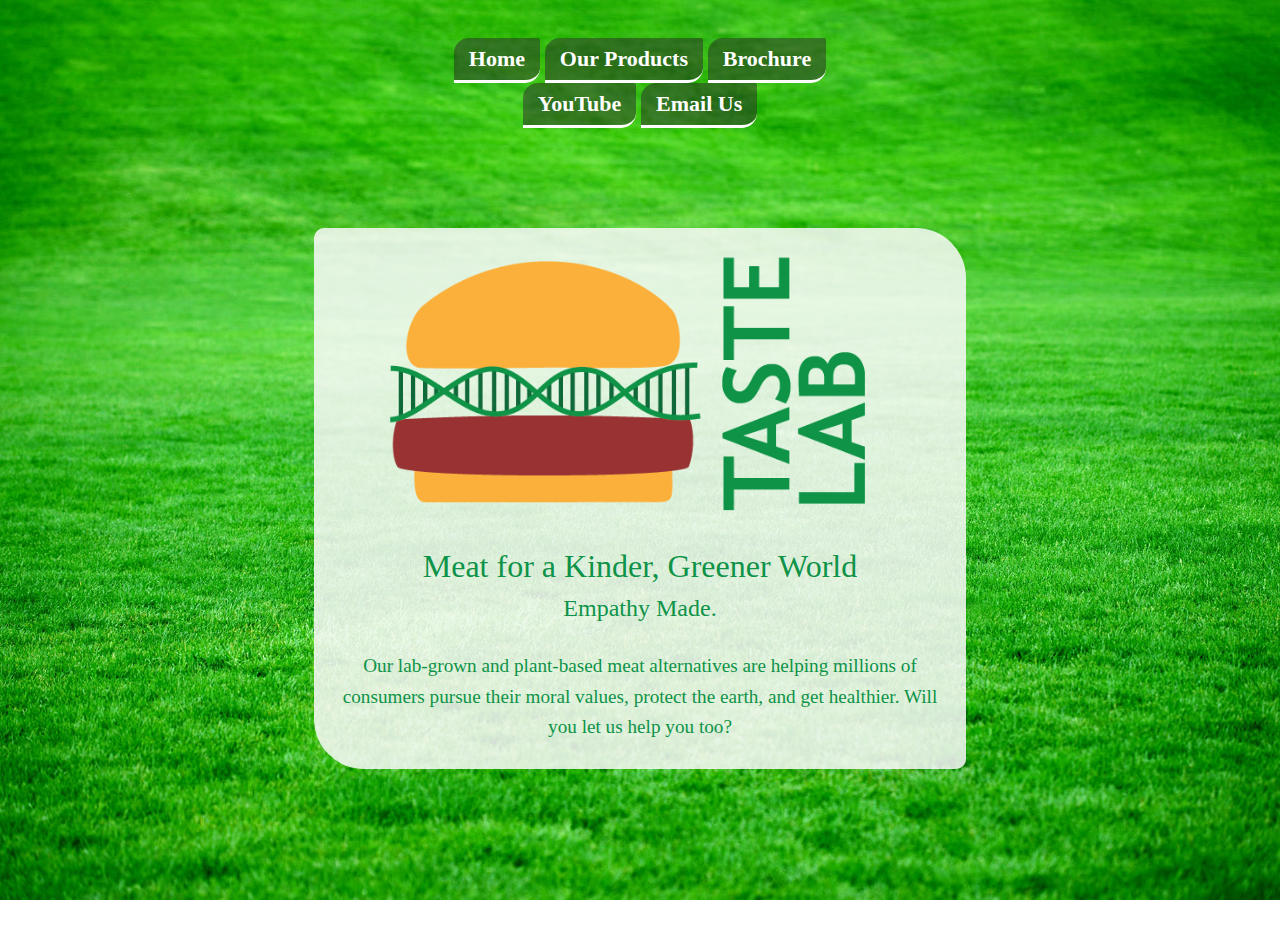
<file: index.html>
<!DOCTYPE HTML>
<html>

<head>

<meta charset="UTF-8">

<!-- THE TITLE WILL APPEAR IN THE BROWSER WINDOW OR TAB -->
<title>    TASTELAB     </title>
<link rel="stylesheet" type="text/css" href="styles-contact.css">
</head>
<style>
p.mix{border-style: none none none solid;}
	</style>
<body ><nav >
	
		<ul class="mix">
			<li><a href="index.html"> Home </a></li>
			<li><a href="page2.html"> Our Products </a></li>
			<li><a href="images/FoCo Brochure.pdf"> Brochure </a></li>
			<li><a href="http://www.calpoly.edu" target="_blank"> YouTube </a></li> 
			<li><a href="mailto:hwterry@calpoly.edu"> Email Us </a></li>
		</ul> 
	</nav>
<div class = "center">
	<img id="logo" src="images/taste-lab.png" alt="TASTELAB Logo">
	<h1> Meat for a Kinder, Greener World
	</h1>
	<h2> Empathy Made.</h2>
	<p>Our lab-grown and plant-based meat alternatives are helping millions of consumers pursue their moral values, protect the earth, and get healthier. Will you let us help you too?</p>
	
</div> <!--end of center div-->


</body>

</html>
</file>
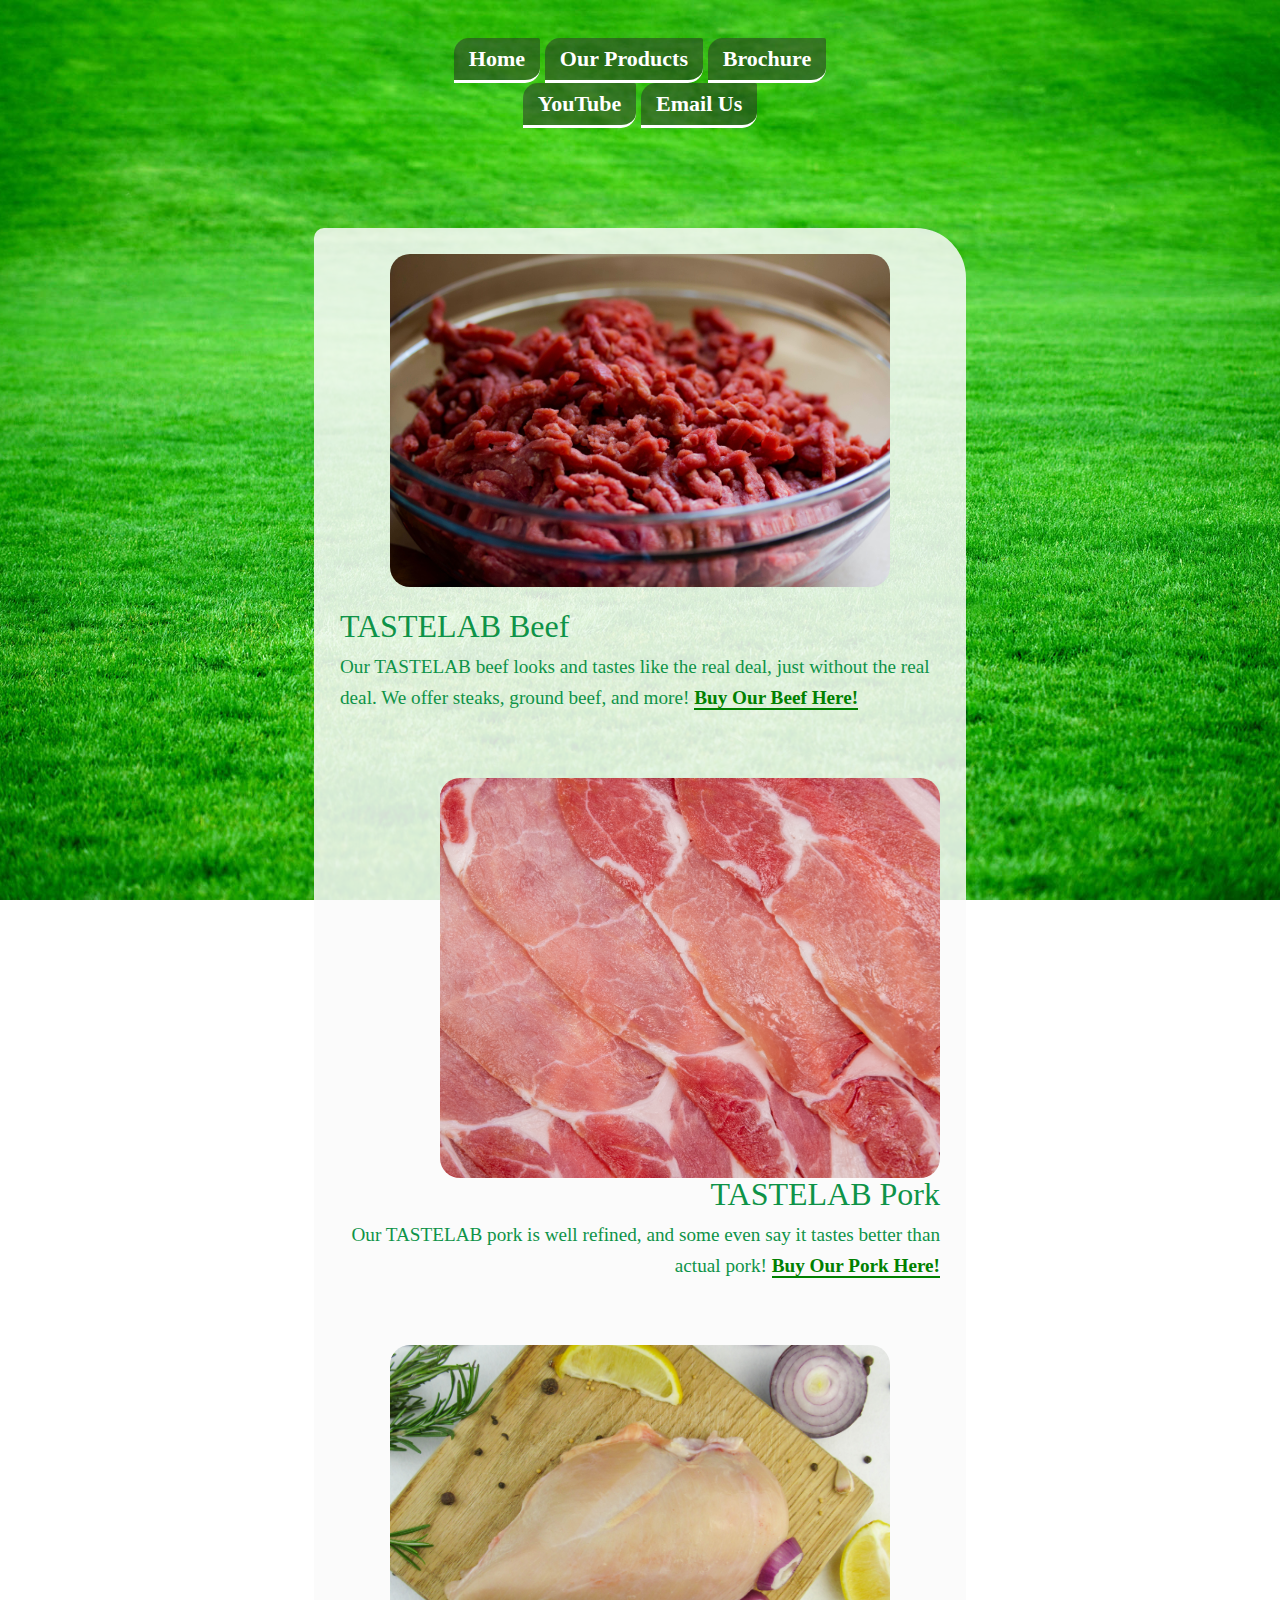
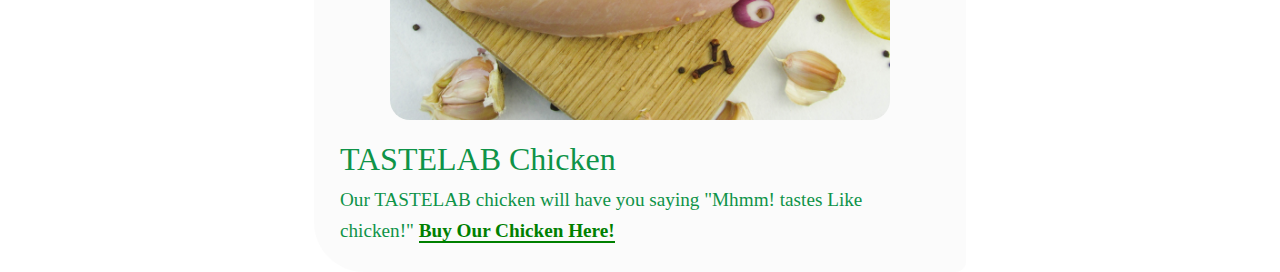
<file: page2.html>
<!DOCTYPE HTML>
<html>

<head>

<meta charset="UTF-8">

<!-- THE TITLE WILL APPEAR IN THE BROWSER WINDOW OR TAB -->
<title>    TASTELAB     </title>
<link rel="stylesheet" type="text/css" href="styles-contact.css">
</head>
<body ><nav >
	
		<ul class="mix">
			<li><a href="index.html"> Home </a></li>
			<li><a href="page2.html"> Our Products </a></li>
			<li><a href="images/FoCo Brochure.pdf"> Brochure </a></li>
			<li><a href="http://www.calpoly.edu" target="_blank"> YouTube </a></li> 
			<li><a href="mailto:hwterry@calpoly.edu"> Email Us </a></li>
		</ul> 
	</nav>
<div class = "center">
	<img id="beef" src="images/beef.jpg" alt="TASTELAB Beef">
	<h1 align="left"> TASTELAB Beef </h1>
	<p align="left"> Our <strong>TASTELAB</strong> beef looks and tastes like the real deal, just without the real deal. We offer steaks, ground beef, and more! <a class="two" href="https://yout-ube.com/watch?app=desktop&v=dQw4w9WgXcQ">Buy Our Beef Here!</a></p>
	<br><br><br><br>
	<img id="pork" src="images/pork.jpg" alt="TASTELAB Pork" align="right">
	<h1 align="right"> TASTELAB Pork </h1>
	<p align="right"> Our <strong>TASTELAB</strong> pork is well refined, and some even say it tastes better than actual pork! <a class="two" href="https://yout-ube.com/watch?app=desktop&v=dQw4w9WgXcQ">Buy Our Pork Here!</a></p><br><br><br><br>
	<img id="chicken" src="images/chicken.jpg" alt="TASTELAB Chicken">
	<h1 align="left"> TASTELAB Chicken </h1>
	<p align="left"> Our <strong>TASTELAB</strong> chicken will have you saying "Mhmm! tastes Like chicken!" <a class="two" href="https://yout-ube.com/watch?app=desktop&v=dQw4w9WgXcQ">Buy Our Chicken Here!</a></p>
	
</div> <!--end of center div-->


</body>

</html>
</file>
<file: styles-contact.css>
/*This is my 377 FoCo Web Page Project using Eric Meyer's reset at the top of my page -- your CSS starts on line 56 */



/* http://meyerweb.com/eric/tools/css/reset/ 
   v2.0 | 20110126
   License: none (public domain)
*/

html, body, div, span, applet, object, iframe,
h1, h2, h3, h4, h5, h6, p, blockquote, pre,
a, abbr, acronym, address, big, cite, code,
del, dfn, em, img, ins, kbd, q, s, samp,
small, strike, strong, sub, sup, tt, var,
b, u, i, center,
dl, dt, dd, ol, ul, li,
fieldset, form, label, legend,
table, caption, tbody, tfoot, thead, tr, th, td,
article, aside, canvas, details, embed, 
figure, figcaption, footer, header, hgroup, 
menu, nav, output, ruby, section, summary,
time, mark, audio, video {
	margin: 0;
	padding: 0;
	border: 0;
	font-size: 100%;
	font: inherit;
	vertical-align: baseline;
}
/* HTML5 display-role reset for older browsers */
article, aside, details, figcaption, figure, 
footer, header, hgroup, menu, nav, section {
	display: block;
}
body {
	line-height: 1;
}
ol, ul {
	list-style: none;
}
blockquote, q {
	quotes: none;
}
blockquote:before, blockquote:after,
q:before, q:after {
	content: '';
	content: none;
}
table {
	border-collapse: collapse;
	border-spacing: 0;
}



/* ---------- This is the beginning of my 377 FoCo Web Page Project ------------ */

html, body {
  height: 100%;
  width: 100%;
  padding: 0;
  margin: 0;
  background-image: url("images/grass-bg.jpg");
  background-size: cover;
  background-repeat: no-repeat;
  background-attachment: fixed; 
  background-position: center;
	
	
}

.center {
    width: 600px;
	padding: 2%;
    margin: 100px auto;
 	background: rgba(250, 250, 250, 0.85); /*this uses opacity of 75% for the background color*/
	text-align: center;
	border: 100px thick rgba(26,26,26,0.88);
	border-radius: 50px; 
	border-top-left-radius: 10px;
	border-bottom-right-radius: 10px;
}

   
#logo {
    margin-bottom: 16px;
	border: 3px;
	text-align: center;
}

h1 {
	/* FONT-FAMILY GOES HERE CHOOSE FROM TYPEKIT OR GOOGLE FONTS */
	font-family: Trebuchet MS, "sans-serif";
	font-size: 2em;
    margin: 0px auto 10px auto;
    color: #0E9348;
	padding-top: 20px
}

h2 {
	 /* FONT-FAMILY GOES HERE CHOOSE FROM TYPEKIT OR GOOGLE FONTS */
	font-family: Trebuchet MS, "sans-serif";
	font-size: 1.5em;
    line-height: 1.4;
    color: #0E9348;
    padding: 0px 0px;
    margin: 0px auto 25px auto;
}

p {
	/* FONT-FAMILY GOES HERE CHOOSE FROM TYPEKIT OR GOOGLE FONTS */	
	font-family: Trebuchet MS, "sans-serif";
	font-size: 1.2em;
    line-height: 1.6;
    color: #0E9348;
}
nav {
	font-family: Trebuchet MS, "sans-serif";
	font-size: 1.2em;
	width: 400px; /* This is the width of the nav element */
	margin: 0 auto; /* This centers the entire nav element inside
						the center div */
	
	border: white;
	border-width: 3px 0; /* This puts a 3 pixel border on top and bottom of the nav element, the zero eliminates the left and right sides of the border */ text-align: center;
	margin-top: 2em; /* This adds a bit of space above the nav element */
}
nav li {
     display: inline; /* This allows
     the block level elements to
     display next to one another */
     }
nav a {
	display: inline-block;
	padding: 10px 15px; /* This adds space around each of the links */
	border-bottom: 3px solid white;
	background-color: rgba(42,42,42, .50);
	font-size: 22px;
	border-top-left-radius: 15px;
	border-bottom-right-radius: 15px;
	border-top-right-radius: 2px;
	}
a {
    color: white;
	text-decoration: none; /* This removes the underline */ font-weight: bold;
	background: transparent
}
a.two {
    color: green;
	text-decoration: none; /* This removes the underline */ font-weight: bold;
	background: transparent;
	border-bottom: 2px solid;
}

img {
	width: 500px;
	max-width: 90%;
	border-radius: 20px;
}
</file>
